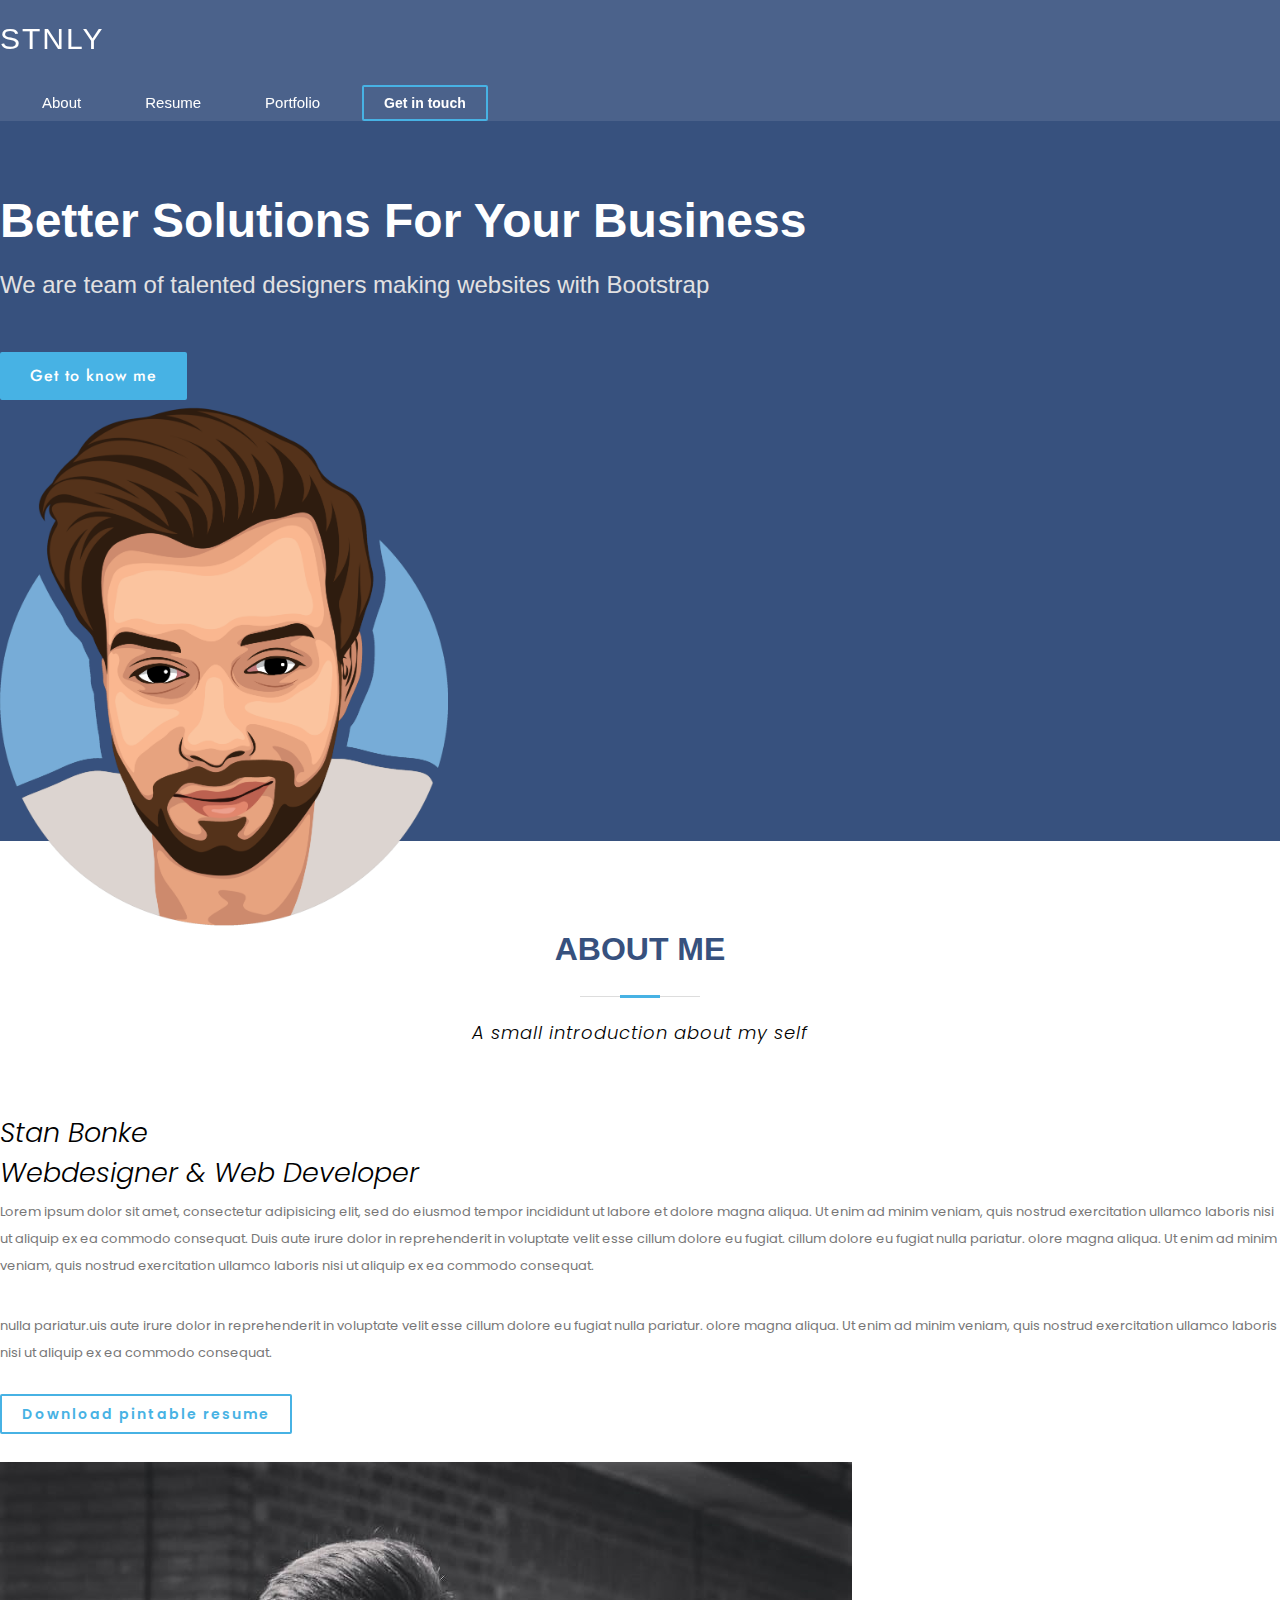
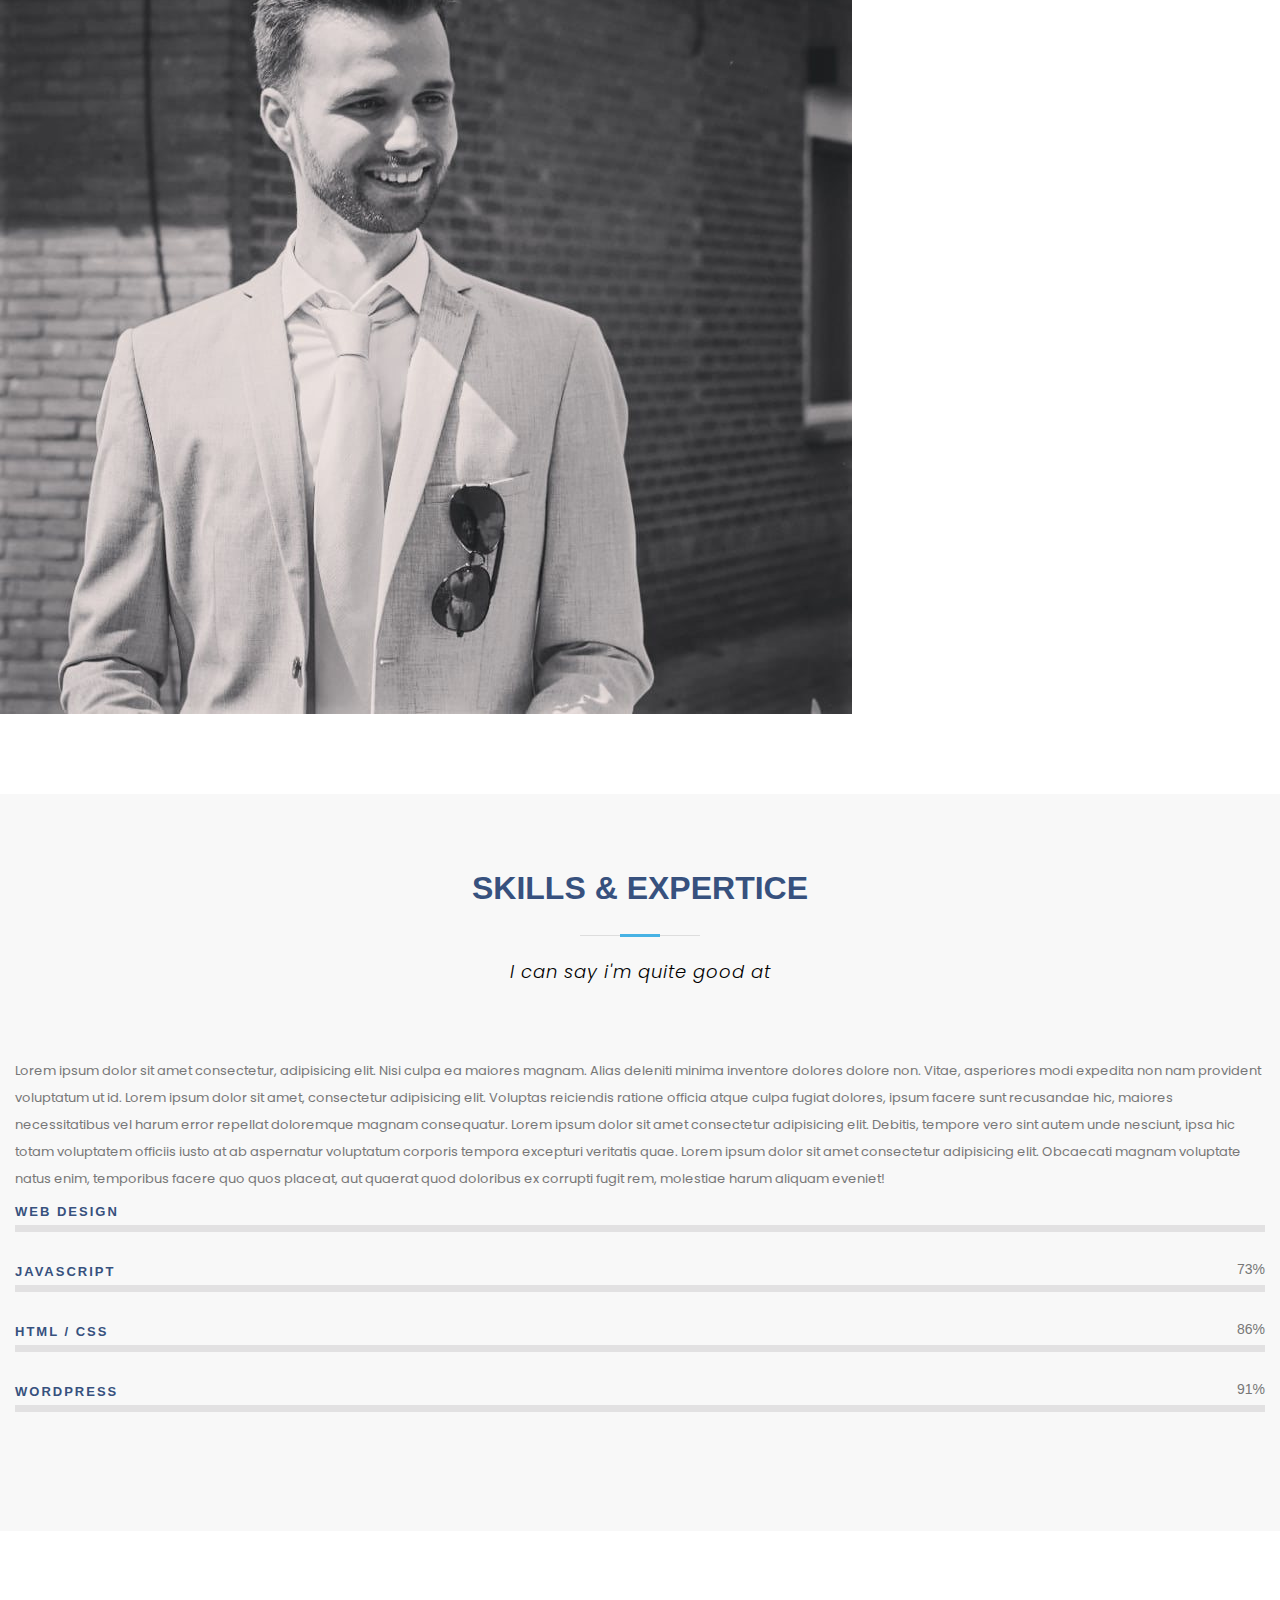
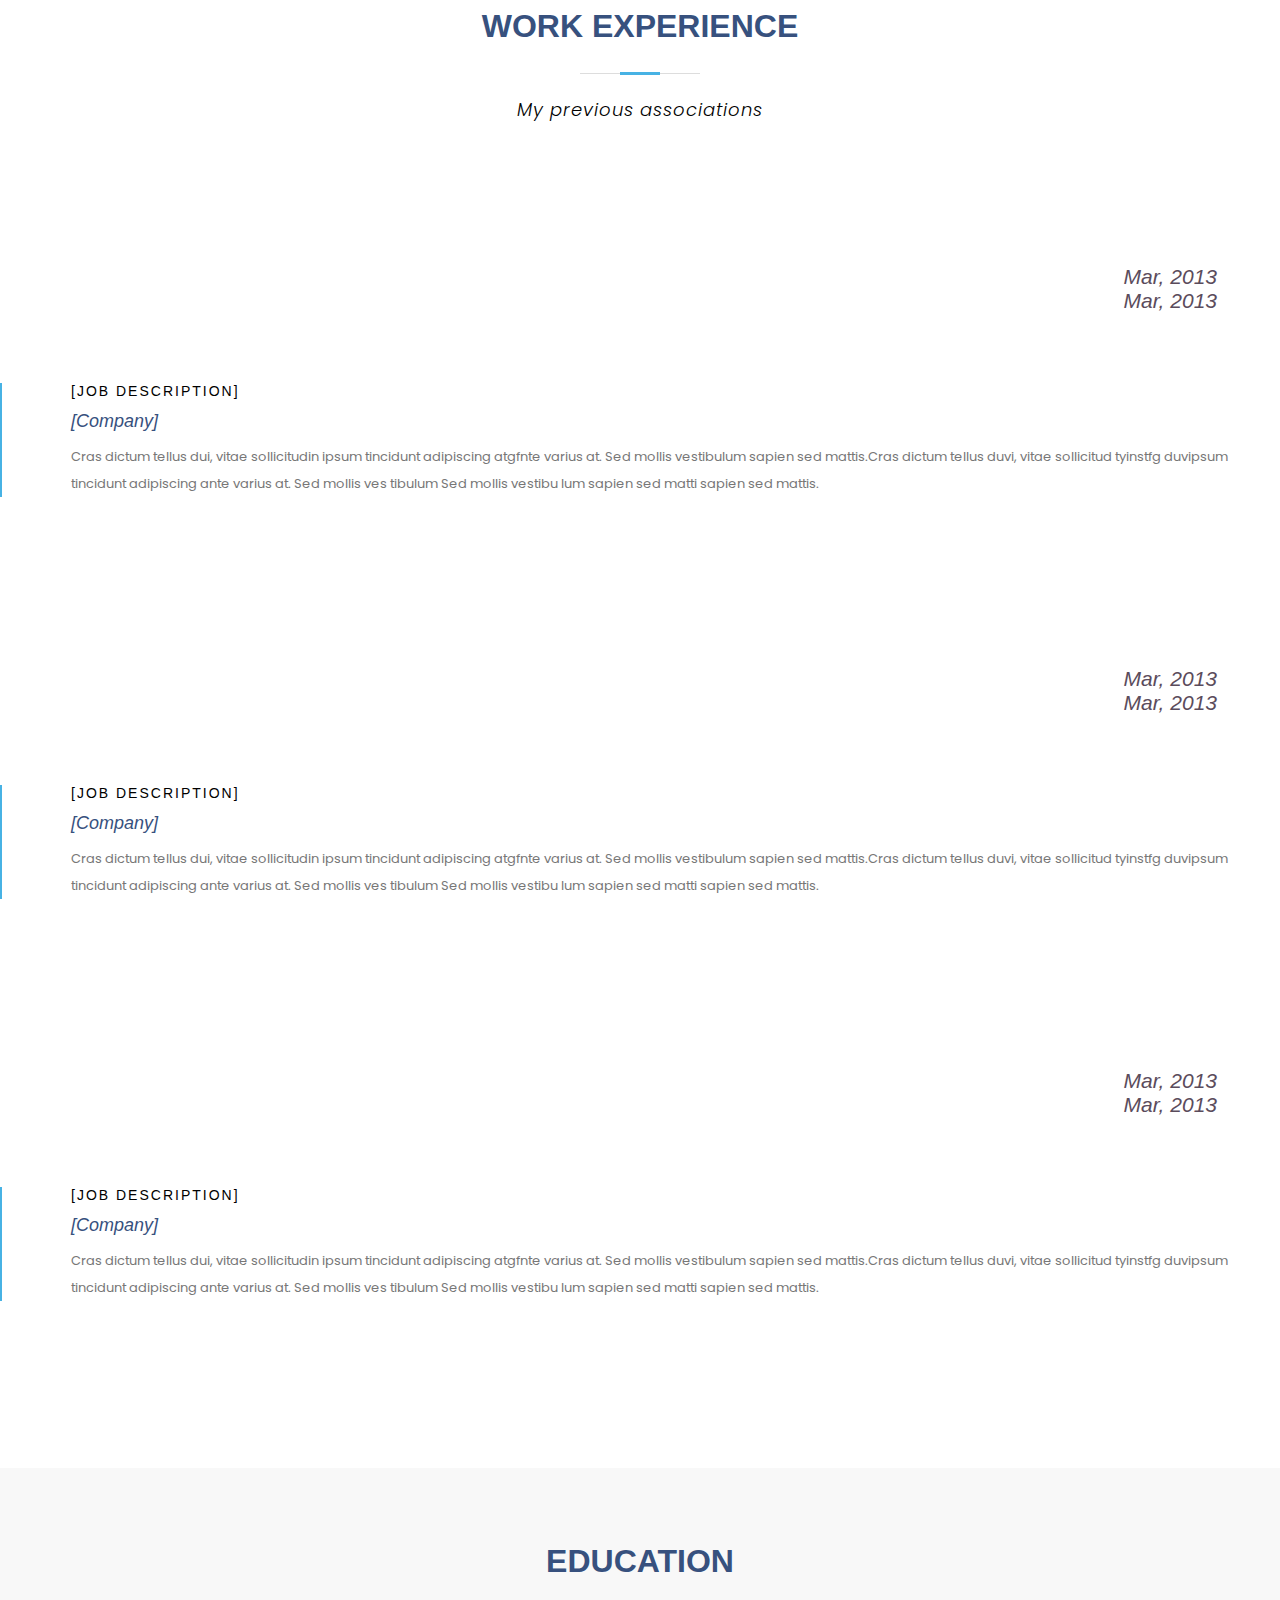
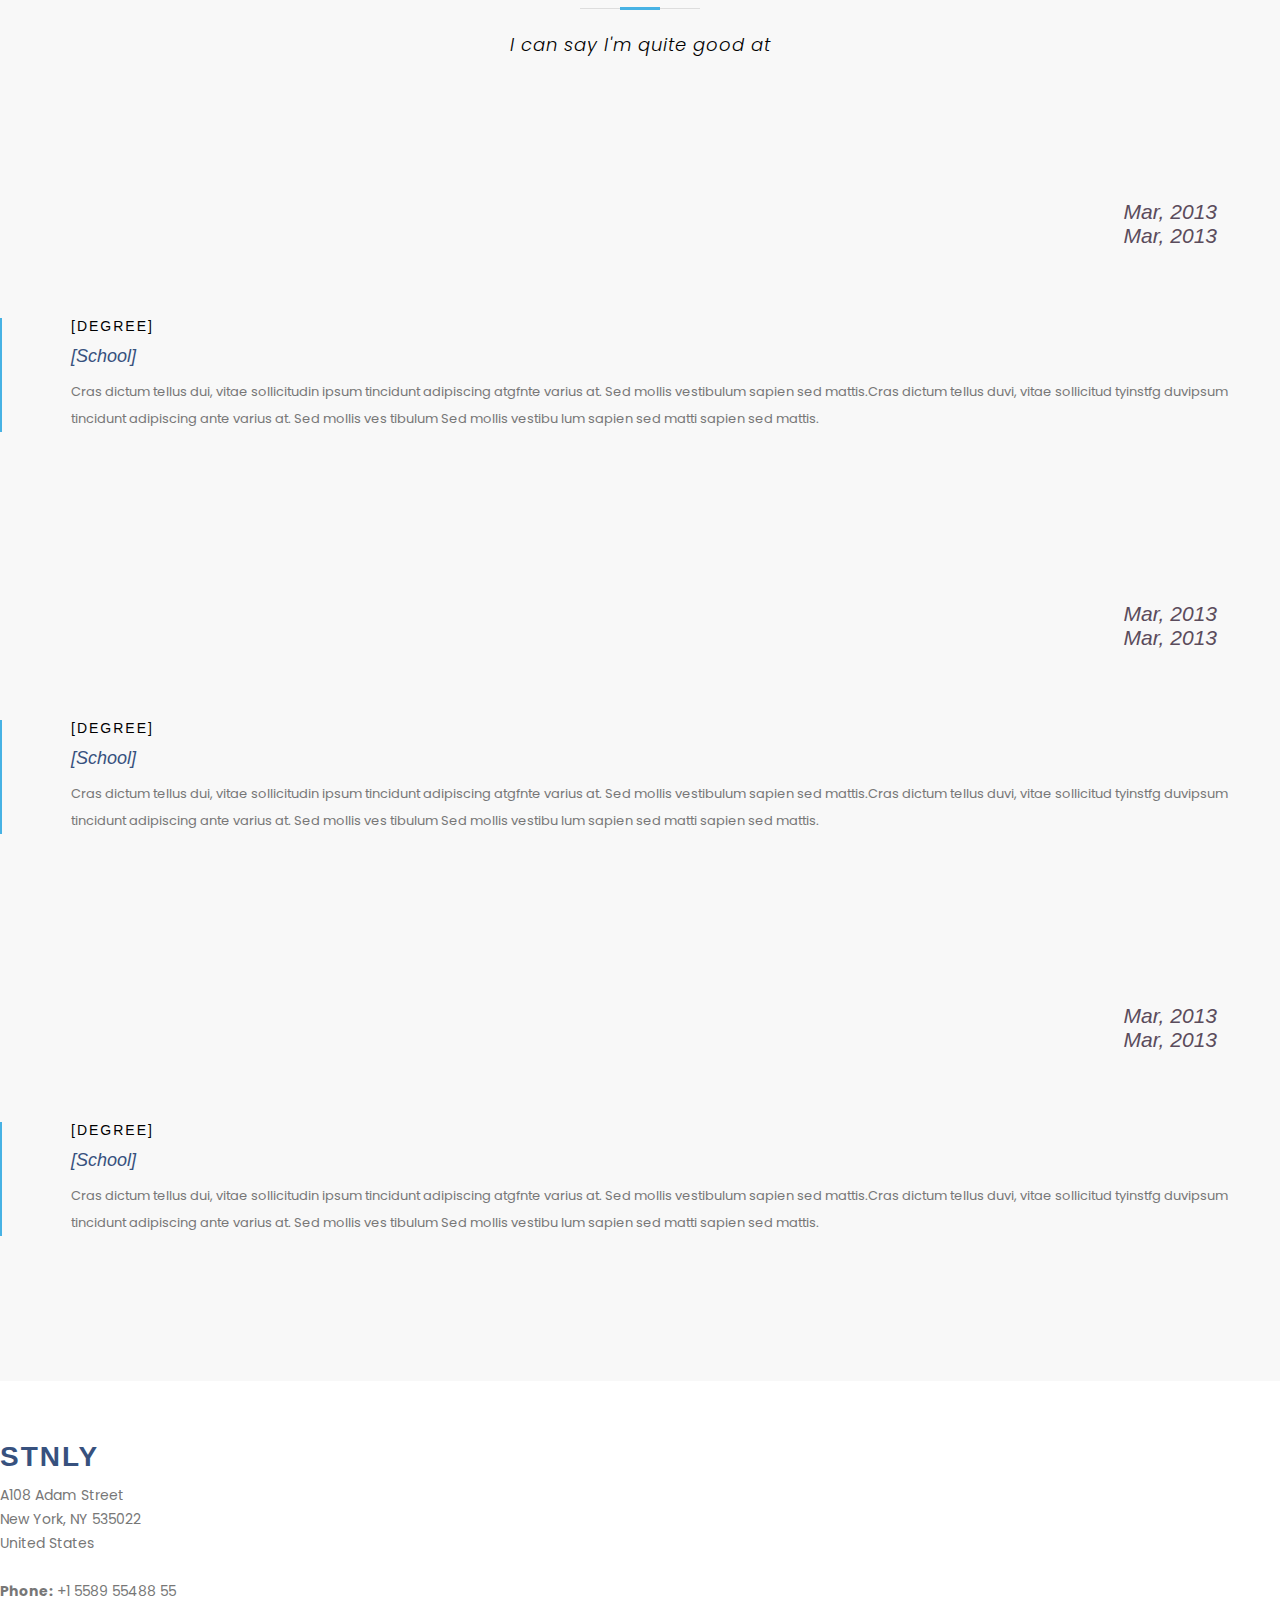
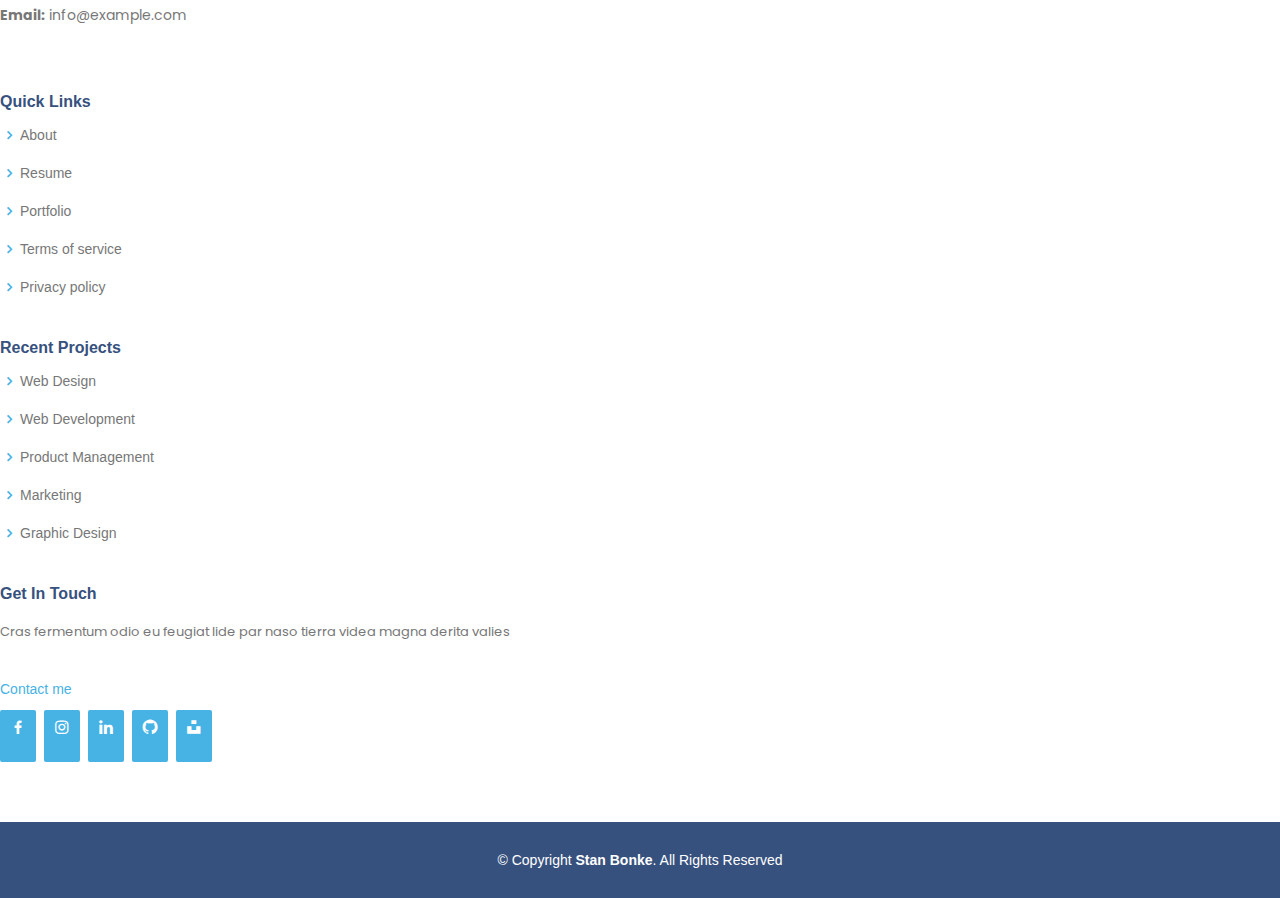
<file: index.html>
<!DOCTYPE html>
<html lang="en">

<head>
    <title>STNLY</title>
    <meta charset="UTF-8">
    <meta http-equiv="X-UA-Compatible" content="IE=edge">
    <meta name="viewport" content="width=device-width, initial-scale=1.0">

    <!-- Vendor files -->
    <link href="https://cdn.jsdelivr.net/npm/bootstrap@5.3.0-alpha3/dist/css/bootstrap.min.css" rel="stylesheet" integrity="sha384-KK94CHFLLe+nY2dmCWGMq91rCGa5gtU4mk92HdvYe+M/SXH301p5ILy+dN9+nJOZ" crossorigin="anonymous">
    <link rel="stylesheet" href="/assets/vendor/bootstrap-icons/bootstrap-icons.css" />
    <link rel="stylesheet" href="assets/vendor/boxicons/css/boxicons.min.css">

    <!-- Google Fonts -->
    <link href="https://fonts.googleapis.com/css?family=Open+Sans:300,300i,400,400i,600,600i,700,700i|Jost:300,300i,400,400i,500,500i,600,600i,700,700i|Poppins:300,300i,400,400i,500,500i,600,600i,700,700i" rel="stylesheet">

    <!-- Master css -->
    <link rel="stylesheet" href="/assets/css/master.css" />
</head>

<body>

    <!-- preloader -->


    <!-- wrapper | start -->
    <div class="wrapper noGap" id="wrapper">

        <!-- header | start -->
        <header id="header" class="fixed-top ">
            <div class="container d-flex align-items-center">

                <h1 id="brand" class="logo me-lg-auto"><a href="index.html">STNLY</a></h1>

                <nav id="navbar" class="navbar">
                    <ul>
                        <li><a class="nav-link hover-underline-animation" href="about.html">About</a></li>
                        <li><a class="nav-link hover-underline-animation" href="resume.html">Resume</a></li>
                        <li><a class="nav-link hover-underline-animation" href="portfolio.html">Portfolio</a></li>
                        <li><a class="contact a-alt" href="contact.html">Get in touch</a></li>
                    </ul>
                </nav>
            </div>
        </header>
        <!-- header | end -->

        <!-- hero | start -->
        <section id="hero" class="d-flex align-items-center">

            <div class="container">
                <div class="row justify-content-lg-between justify-content-center">
                    <div class="col-lg-6 d-flex flex-column justify-content-center pt-4 pt-lg-0 order-2 order-lg-1" data-aos="fade-up" data-aos-delay="200">
                        <h1>Better Solutions For Your Business</h1>
                        <h2>We are team of talented designers making websites with Bootstrap</h2>
                        <div class="d-flex justify-content-center justify-content-lg-start">
                            <a href="about.html" class="btn-about-me scrollto">Get to know me</a>
                        </div>
                    </div>
                    <div class="col-lg-65 order-1 order-lg-2 hero-img">
                        <img src="assets/images/stanbonke_hero.png" class="img-fluid" alt="">
                    </div>
                </div>
            </div>

        </section>
        <!-- hero | end -->

        <!-- about me | start -->
        <section class="aboutme" id="about-me">
            <div class="container">
                <div class="row">
                    <div class="col-md-12">
                        <div class="heading">
                            <h2>About me</h2>
                            <h3>A small introduction about my self</h3>
                        </div>
                    </div>
                </div>
                <div class="row justify-content-between">

                    <div class=" col-lg-7 col-md-7 col-sm-7 col-xs-12">
                        <h3>Stan Bonke</h3>
                        <h3>Webdesigner &amp; Web Developer</h3>
                        <p>Lorem ipsum dolor sit amet, consectetur adipisicing elit, sed do eiusmod tempor incididunt ut labore et dolore magna aliqua. Ut enim ad minim veniam, quis nostrud exercitation ullamco laboris nisi ut aliquip ex ea commodo consequat.
                            Duis aute irure dolor in reprehenderit in voluptate velit esse cillum dolore eu fugiat. cillum dolore eu fugiat nulla pariatur. olore magna aliqua. Ut enim ad minim veniam, quis nostrud exercitation ullamco laboris nisi ut
                            aliquip ex ea commodo consequat.</p>
                        <p>nulla pariatur.uis aute irure dolor in reprehenderit in voluptate velit esse cillum dolore eu fugiat nulla pariatur. olore magna aliqua. Ut enim ad minim veniam, quis nostrud exercitation ullamco laboris nisi ut aliquip ex ea commodo
                            consequat. </p>
                        <p><a role="button" class="btn btn-primary btn-lg">Download pintable resume</a></p>
                    </div>
                    <div class="col-lg-4 col-md-4 col-sm-4 col-xs-12"><img src="assets/images/stanbonke_about.jpg" alt=""></div>
                </div>
            </div>
        </section>
        <!-- about me | end -->

        <!-- skillset | start -->
        <section class="skillset" id="skillset" onload="animateProgressBar()">
            <div class="container">
                <div class="row">
                    <div class="col-md-12">
                        <div class="heading">
                            <h2>Skills &amp; Expertice</h2>
                            <h3>I can say i'm quite good at</h3>
                        </div>
                    </div>
                    <div class="col-md-12">
                        <div class="row justify-content-between align-items-center">
                            <div class="col-md-6 col-sm-12 xPad">
                                <p>
                                    Lorem ipsum dolor sit amet consectetur, adipisicing elit. Nisi culpa ea maiores magnam. Alias deleniti minima inventore dolores dolore non. Vitae, asperiores modi expedita non nam provident voluptatum ut id. Lorem ipsum dolor sit amet, consectetur adipisicing
                                    elit. Voluptas reiciendis ratione officia atque culpa fugiat dolores, ipsum facere sunt recusandae hic, maiores necessitatibus vel harum error repellat doloremque magnam consequatur. Lorem ipsum dolor sit amet consectetur
                                    adipisicing elit. Debitis, tempore vero sint autem unde nesciunt, ipsa hic totam voluptatem officiis iusto at ab aspernatur voluptatum corporis tempora excepturi veritatis quae. Lorem ipsum dolor sit amet consectetur
                                    adipisicing elit. Obcaecati magnam voluptate natus enim, temporibus facere quo quos placeat, aut quaerat quod doloribus ex corrupti fugit rem, molestiae harum aliquam eveniet!
                                </p>
                            </div>
                            <div class="col-md-6 col-sm-12 xPad">
                                <div class="skillbar clearfix">
                                    <div class="skillbar-title"><span>Web design</span></div>
                                    <div class="skillbar-bar" id="skillbar-bar1"></div>
                                    <div class="skill-bar-percent" id="skill-bar-percent1"></div>
                                </div>
                                <div class="skillbar clearfix">
                                    <div class="skillbar-title"><span>Javascript</span></div>
                                    <div class="skillbar-bar" id="skillbar-bar2"></div>
                                    <div class="skill-bar-percent" id="skill-bar-percent2">73%</div>
                                </div>
                                <div class="skillbar clearfix">
                                    <div class="skillbar-title"><span>HTML / CSS</span></div>
                                    <div class="skillbar-bar" id="skillbar-bar3"></div>
                                    <div class="skill-bar-percent" id="skill-bar-percent3">86%</div>
                                </div>
                                <div class="skillbar clearfix">
                                    <div class="skillbar-title"><span>WordPress</span></div>
                                    <div class="skillbar-bar" id="skillbar-bar4"></div>
                                    <div class="skill-bar-percent" id="skill-bar-percent4">91%</div>
                                </div>
                            </div>
                        </div>
                    </div>
                </div>
            </div>
        </section>
        <!-- skillset | end -->

        <!-- experience | start -->
        <section id="experience " class="myExperiences ">
            <div class="container">
                <div class="heading">
                    <h2>Work Experience</h2>
                    <h3>My previous associations</h3>
                </div>
                <!-- item 1 -->
                <div class="row media">
                    <div class="col-xs-12 col-sm-3 col-md-3 col-lg-3">
                        <div class="experienceico">
                            Mar, 2013<br>Mar, 2013
                        </div>
                    </div>
                    <div class="experiencedesc col-xs-12 col-sm-9 col-md-9 col-lg-9">
                        <h4>[Job description]</h4>
                        <h5>[Company]</h5>
                        <p>Cras dictum tellus dui, vitae sollicitudin ipsum tincidunt adipiscing atgfnte varius at. Sed mollis vestibulum sapien sed mattis.Cras dictum tellus duvi, vitae sollicitud tyinstfg duvipsum tincidunt adipiscing ante varius at. Sed
                            mollis ves tibulum Sed mollis vestibu lum sapien sed matti sapien sed mattis.</p>
                    </div>
                </div>
                <!-- item 2 -->
                <div class="row media">
                    <div class="col-xs-12 col-sm-3 col-md-3 col-lg-3">
                        <div class="experienceico">
                            Mar, 2013<br>Mar, 2013
                        </div>
                    </div>
                    <div class="experiencedesc col-xs-12 col-sm-9 col-md-9 col-lg-9">
                        <h4>[Job description]</h4>
                        <h5>[Company]</h5>
                        <p>Cras dictum tellus dui, vitae sollicitudin ipsum tincidunt adipiscing atgfnte varius at. Sed mollis vestibulum sapien sed mattis.Cras dictum tellus duvi, vitae sollicitud tyinstfg duvipsum tincidunt adipiscing ante varius at. Sed
                            mollis ves tibulum Sed mollis vestibu lum sapien sed matti sapien sed mattis.</p>
                    </div>
                </div>
                <!-- item 3 -->
                <div class="row media">
                    <div class="col-xs-12 col-sm-3 col-md-3 col-lg-3">
                        <div class="experienceico">
                            Mar, 2013<br>Mar, 2013
                        </div>
                    </div>
                    <div class="experiencedesc col-xs-12 col-sm-9 col-md-9 col-lg-9">
                        <h4>[Job description]</h4>
                        <h5>[Company]</h5>
                        <p>Cras dictum tellus dui, vitae sollicitudin ipsum tincidunt adipiscing atgfnte varius at. Sed mollis vestibulum sapien sed mattis.Cras dictum tellus duvi, vitae sollicitud tyinstfg duvipsum tincidunt adipiscing ante varius at. Sed
                            mollis ves tibulum Sed mollis vestibu lum sapien sed matti sapien sed mattis.</p>
                    </div>
                </div>
            </div>
        </section>
        <!-- experience | end -->

        <!-- education | start -->
        <section id="education " class="myEducation ">
            <div class="container">
                <div class="heading">
                    <h2>Education</h2>
                    <h3>I can say I'm quite good at</h3>
                </div>
                <!-- item 1 -->
                <div class="row media">
                    <div class="col-xs-12 col-sm-3 col-md-3 col-lg-3">
                        <div class="experienceico">
                            Mar, 2013<br>Mar, 2013
                        </div>
                    </div>
                    <div class="experiencedesc col-xs-12 col-sm-9 col-md-9 col-lg-9">
                        <h4>[Degree]</h4>
                        <h5>[School]</h5>
                        <p>Cras dictum tellus dui, vitae sollicitudin ipsum tincidunt adipiscing atgfnte varius at. Sed mollis vestibulum sapien sed mattis.Cras dictum tellus duvi, vitae sollicitud tyinstfg duvipsum tincidunt adipiscing ante varius at. Sed
                            mollis ves tibulum Sed mollis vestibu lum sapien sed matti sapien sed mattis.</p>
                    </div>
                </div>
                <!-- item 2 -->
                <div class="row media">
                    <div class="col-xs-12 col-sm-3 col-md-3 col-lg-3">
                        <div class="experienceico">
                            Mar, 2013<br>Mar, 2013
                        </div>
                    </div>
                    <div class="experiencedesc col-xs-12 col-sm-9 col-md-9 col-lg-9">
                        <h4>[Degree]</h4>
                        <h5>[School]</h5>
                        <p>Cras dictum tellus dui, vitae sollicitudin ipsum tincidunt adipiscing atgfnte varius at. Sed mollis vestibulum sapien sed mattis.Cras dictum tellus duvi, vitae sollicitud tyinstfg duvipsum tincidunt adipiscing ante varius at. Sed
                            mollis ves tibulum Sed mollis vestibu lum sapien sed matti sapien sed mattis.</p>
                    </div>
                </div>
                <!-- item 3 -->
                <div class="row media">
                    <div class="col-xs-12 col-sm-3 col-md-3 col-lg-3">
                        <div class="experienceico">
                            Mar, 2013<br>Mar, 2013
                        </div>
                    </div>
                    <div class="experiencedesc col-xs-12 col-sm-9 col-md-9 col-lg-9">
                        <h4>[Degree]</h4>
                        <h5>[School]</h5>
                        <p>Cras dictum tellus dui, vitae sollicitudin ipsum tincidunt adipiscing atgfnte varius at. Sed mollis vestibulum sapien sed mattis.Cras dictum tellus duvi, vitae sollicitud tyinstfg duvipsum tincidunt adipiscing ante varius at. Sed
                            mollis ves tibulum Sed mollis vestibu lum sapien sed matti sapien sed mattis.</p>
                    </div>
                </div>
            </div>
        </section>
        <!-- education | end -->

        <!-- footer | start -->
        <footer id="footer">

            <div class="footer-top">
                <div class="container">
                    <div class="row">

                        <div class="col-lg-3 col-md-6 footer-contact">
                            <h3>STNLY</h3>
                            <p>
                                A108 Adam Street <br> New York, NY 535022<br> United States <br><br>
                                <strong>Phone:</strong> +1 5589 55488 55<br>
                                <strong>Email:</strong> info@example.com<br>
                            </p>
                        </div>

                        <div class="col-lg-3 col-md-6 footer-links">
                            <h4>Quick links</h4>
                            <ul>
                                <li><i class="bx bx-chevron-right"></i> <a href="#">About</a></li>
                                <li><i class="bx bx-chevron-right"></i> <a href="#">Resume</a></li>
                                <li><i class="bx bx-chevron-right"></i> <a href="#">Portfolio</a></li>
                                <li><i class="bx bx-chevron-right"></i> <a href="#">Terms of service</a></li>
                                <li><i class="bx bx-chevron-right"></i> <a href="#">Privacy policy</a></li>
                            </ul>
                        </div>

                        <div class="col-lg-3 col-md-6 footer-links">
                            <h4>Recent projects</h4>
                            <ul>
                                <li><i class="bx bx-chevron-right"></i> <a href="#">Web Design</a></li>
                                <li><i class="bx bx-chevron-right"></i> <a href="#">Web Development</a></li>
                                <li><i class="bx bx-chevron-right"></i> <a href="#">Product Management</a></li>
                                <li><i class="bx bx-chevron-right"></i> <a href="#">Marketing</a></li>
                                <li><i class="bx bx-chevron-right"></i> <a href="#">Graphic Design</a></li>
                            </ul>
                        </div>

                        <div class="col-lg-3 col-md-6 footer-links">
                            <h4>Get in touch</h4>
                            <p>Cras fermentum odio eu feugiat lide par naso tierra videa magna derita valies</p>
                            <a class="btn-footer hover-underline-animation">Contact me</a>
                            <div class="social-links mt-3">
                                <a href="#" class="facebook"><i class="bx bxl-facebook"></i></a>
                                <a href="#" class="instagram"><i class="bx bxl-instagram"></i></a>
                                <a href="#" class="linkedin"><i class="bx bxl-linkedin"></i></a>
                                <a href="#" class="linkedin"><i class="bx bxl-github"></i></a>
                                <a href="#" class="linkedin"><i class="bx bxl-unsplash"></i></a>
                            </div>
                        </div>

                    </div>
                </div>
            </div>

            <div class="container footer-bottom clearfix">
                <div class="copyright">
                    &copy; Copyright <strong><span>Stan Bonke</span></strong>. All Rights Reserved
                </div>
            </div>
        </footer>
        <!-- footer | end -->

        <!-- <div id="preloader"></div> -->

    </div>
    <script src="https://cdn.jsdelivr.net/npm/bootstrap@5.3.0-alpha3/dist/js/bootstrap.bundle.min.js" integrity="sha384-ENjdO4Dr2bkBIFxQpeoTz1HIcje39Wm4jDKdf19U8gI4ddQ3GYNS7NTKfAdVQSZe" crossorigin="anonymous"></script>
    <script type="text/javascript " src="assets/js/master.js " />

</body>

</html>
</file>
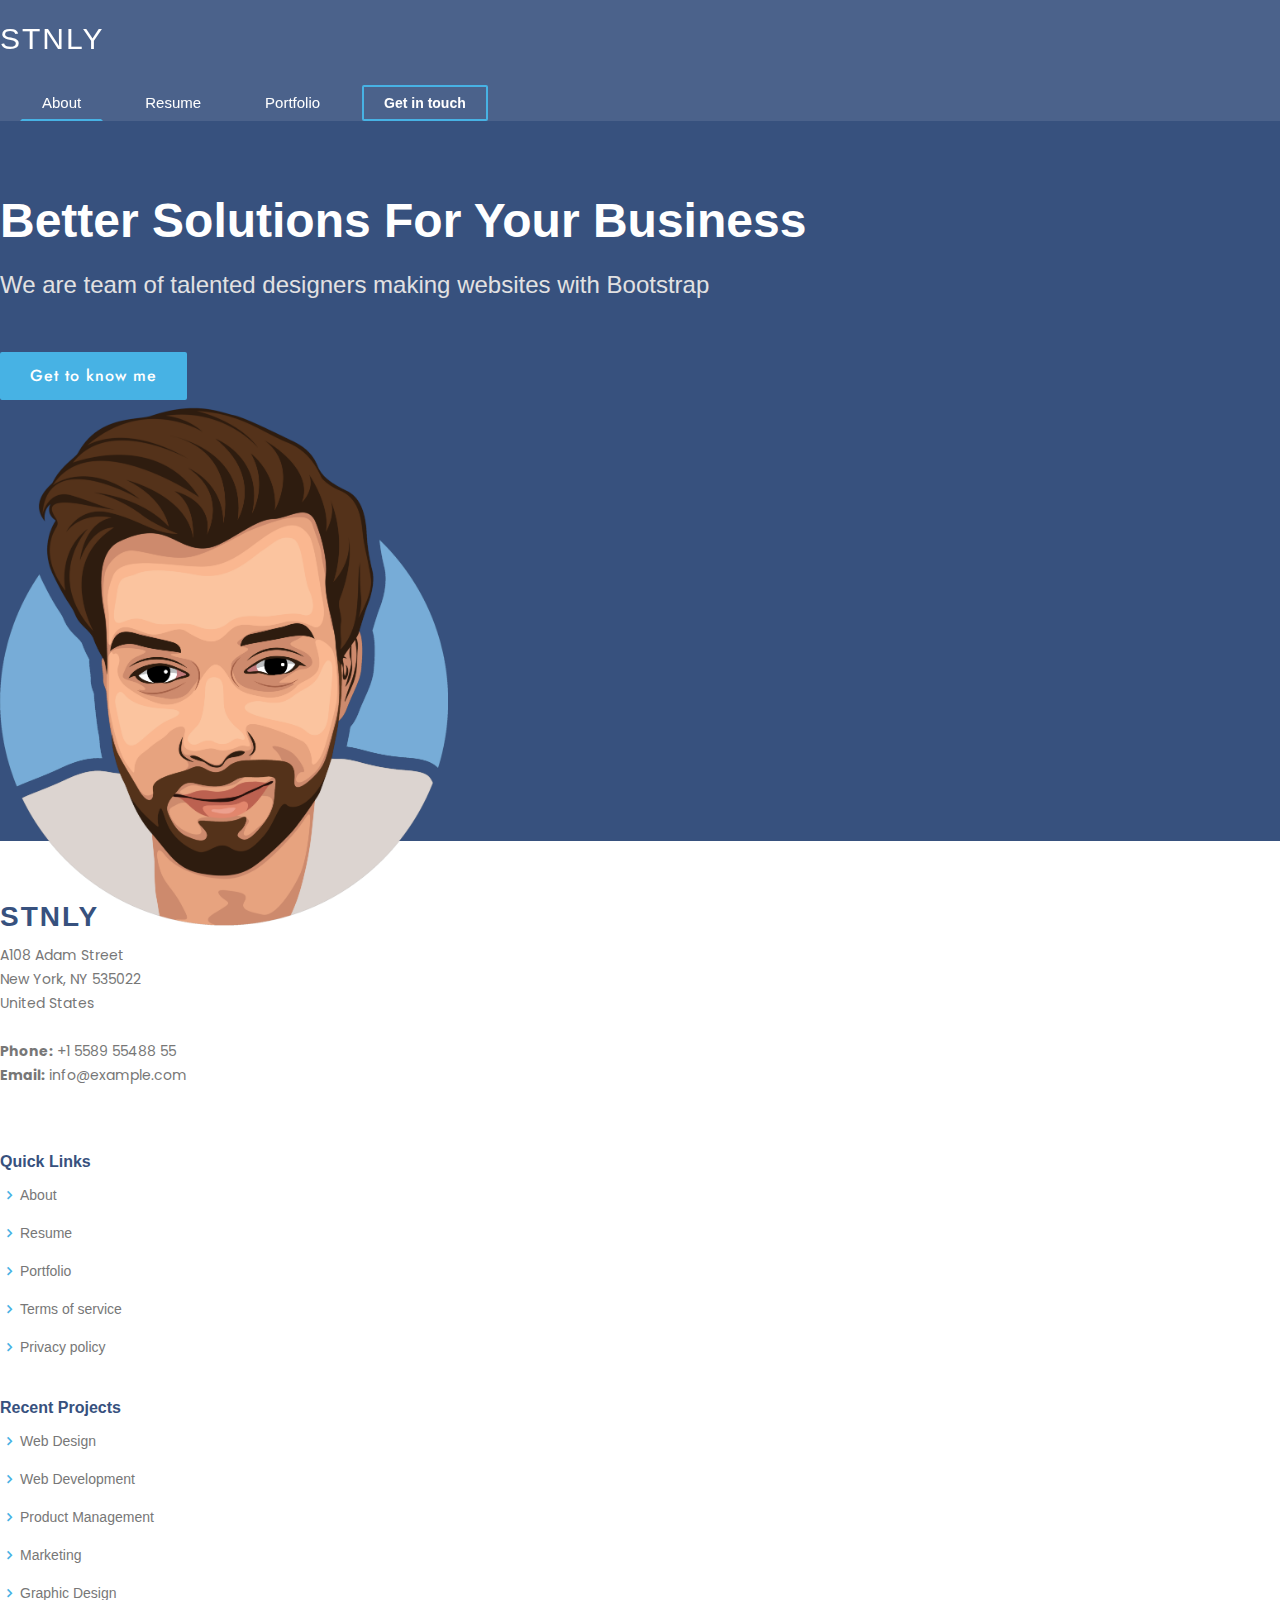
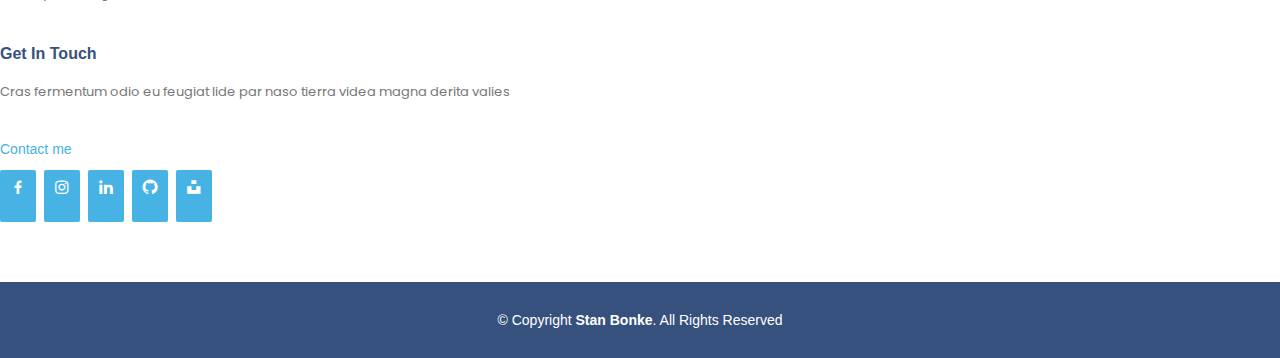
<file: about.html>
<!DOCTYPE html>
<html lang="en">

<head>
    <title>STNLY</title>
    <meta charset="UTF-8">
    <meta http-equiv="X-UA-Compatible" content="IE=edge">
    <meta name="viewport" content="width=device-width, initial-scale=1.0">

    <!-- Vendor files -->
    <link href="https://cdn.jsdelivr.net/npm/bootstrap@5.3.0-alpha3/dist/css/bootstrap.min.css" rel="stylesheet" integrity="sha384-KK94CHFLLe+nY2dmCWGMq91rCGa5gtU4mk92HdvYe+M/SXH301p5ILy+dN9+nJOZ" crossorigin="anonymous">
    <link rel="stylesheet" href="/assets/vendor/bootstrap-icons/bootstrap-icons.css" />
    <link rel="stylesheet" href="assets/vendor/boxicons/css/boxicons.min.css">

    <!-- Google Fonts -->
    <link href="https://fonts.googleapis.com/css?family=Open+Sans:300,300i,400,400i,600,600i,700,700i|Jost:300,300i,400,400i,500,500i,600,600i,700,700i|Poppins:300,300i,400,400i,500,500i,600,600i,700,700i" rel="stylesheet">

    <!-- Master css -->
    <link rel="stylesheet" href="/assets/css/master.css" />
</head>

<body>

    <!-- preloader -->


    <!-- wrapper | start -->
    <div class="wrapper noGap" id="wrapper">

        <!-- header | start -->
        <header id="header" class="fixed-top ">
            <div class="container d-flex align-items-center">

                <h1 id="brand" class="logo me-lg-auto"><a href="index.html">STNLY</a></h1>

                <nav id="navbar" class="navbar">
                    <ul>
                        <li><a class="nav-link hover-underline-animation active" href="about.html">About</a></li>
                        <li><a class="nav-link hover-underline-animation" href="resume.html">Resume</a></li>
                        <li><a class="nav-link hover-underline-animation" href="portfolio.html">Portfolio</a></li>
                        <li><a class="contact a-alt" href="contact.html">Get in touch</a></li>
                    </ul>
                </nav>
            </div>
        </header>
        <!-- header | end -->

        <!-- hero | start -->
        <section id="hero" class="d-flex align-items-center">

            <div class="container">
                <div class="row justify-content-lg-between justify-content-center">
                    <div class="col-lg-6 d-flex flex-column justify-content-center pt-4 pt-lg-0 order-2 order-lg-1" data-aos="fade-up" data-aos-delay="200">
                        <h1>Better Solutions For Your Business</h1>
                        <h2>We are team of talented designers making websites with Bootstrap</h2>
                        <div class="d-flex justify-content-center justify-content-lg-start">
                            <a href="about.html" class="btn-about-me scrollto">Get to know me</a>
                        </div>
                    </div>
                    <div class="col-lg-65 order-1 order-lg-2 hero-img">
                        <img src="assets/images/stanbonke_hero.png" class="img-fluid" alt="">
                    </div>
                </div>
            </div>

        </section>
        <!-- hero | end -->



        <!-- footer | start -->
        <footer id="footer">

            <div class="footer-top">
                <div class="container">
                    <div class="row">

                        <div class="col-lg-3 col-md-6 footer-contact">
                            <h3>STNLY</h3>
                            <p>
                                A108 Adam Street <br> New York, NY 535022<br> United States <br><br>
                                <strong>Phone:</strong> +1 5589 55488 55<br>
                                <strong>Email:</strong> info@example.com<br>
                            </p>
                        </div>

                        <div class="col-lg-3 col-md-6 footer-links">
                            <h4>Quick links</h4>
                            <ul>
                                <li><i class="bx bx-chevron-right"></i> <a href="#">About</a></li>
                                <li><i class="bx bx-chevron-right"></i> <a href="#">Resume</a></li>
                                <li><i class="bx bx-chevron-right"></i> <a href="#">Portfolio</a></li>
                                <li><i class="bx bx-chevron-right"></i> <a href="#">Terms of service</a></li>
                                <li><i class="bx bx-chevron-right"></i> <a href="#">Privacy policy</a></li>
                            </ul>
                        </div>

                        <div class="col-lg-3 col-md-6 footer-links">
                            <h4>Recent projects</h4>
                            <ul>
                                <li><i class="bx bx-chevron-right"></i> <a href="#">Web Design</a></li>
                                <li><i class="bx bx-chevron-right"></i> <a href="#">Web Development</a></li>
                                <li><i class="bx bx-chevron-right"></i> <a href="#">Product Management</a></li>
                                <li><i class="bx bx-chevron-right"></i> <a href="#">Marketing</a></li>
                                <li><i class="bx bx-chevron-right"></i> <a href="#">Graphic Design</a></li>
                            </ul>
                        </div>

                        <div class="col-lg-3 col-md-6 footer-links">
                            <h4>Get in touch</h4>
                            <p>Cras fermentum odio eu feugiat lide par naso tierra videa magna derita valies</p>
                            <a class="btn-footer hover-underline-animation">Contact me</a>
                            <div class="social-links mt-3">
                                <a href="#" class="facebook"><i class="bx bxl-facebook"></i></a>
                                <a href="#" class="instagram"><i class="bx bxl-instagram"></i></a>
                                <a href="#" class="linkedin"><i class="bx bxl-linkedin"></i></a>
                                <a href="#" class="linkedin"><i class="bx bxl-github"></i></a>
                                <a href="#" class="linkedin"><i class="bx bxl-unsplash"></i></a>
                            </div>
                        </div>

                    </div>
                </div>
            </div>

            <div class="container footer-bottom clearfix">
                <div class="copyright">
                    &copy; Copyright <strong><span>Stan Bonke</span></strong>. All Rights Reserved
                </div>
            </div>
        </footer>
        <!-- footer | end -->

        <!-- <div id="preloader"></div> -->

    </div>
    <script src="https://cdn.jsdelivr.net/npm/bootstrap@5.3.0-alpha3/dist/js/bootstrap.bundle.min.js" integrity="sha384-ENjdO4Dr2bkBIFxQpeoTz1HIcje39Wm4jDKdf19U8gI4ddQ3GYNS7NTKfAdVQSZe" crossorigin="anonymous"></script>
    <script type="text/javascript " src="assets/js/master.js " />

</body>

</html>
</file>
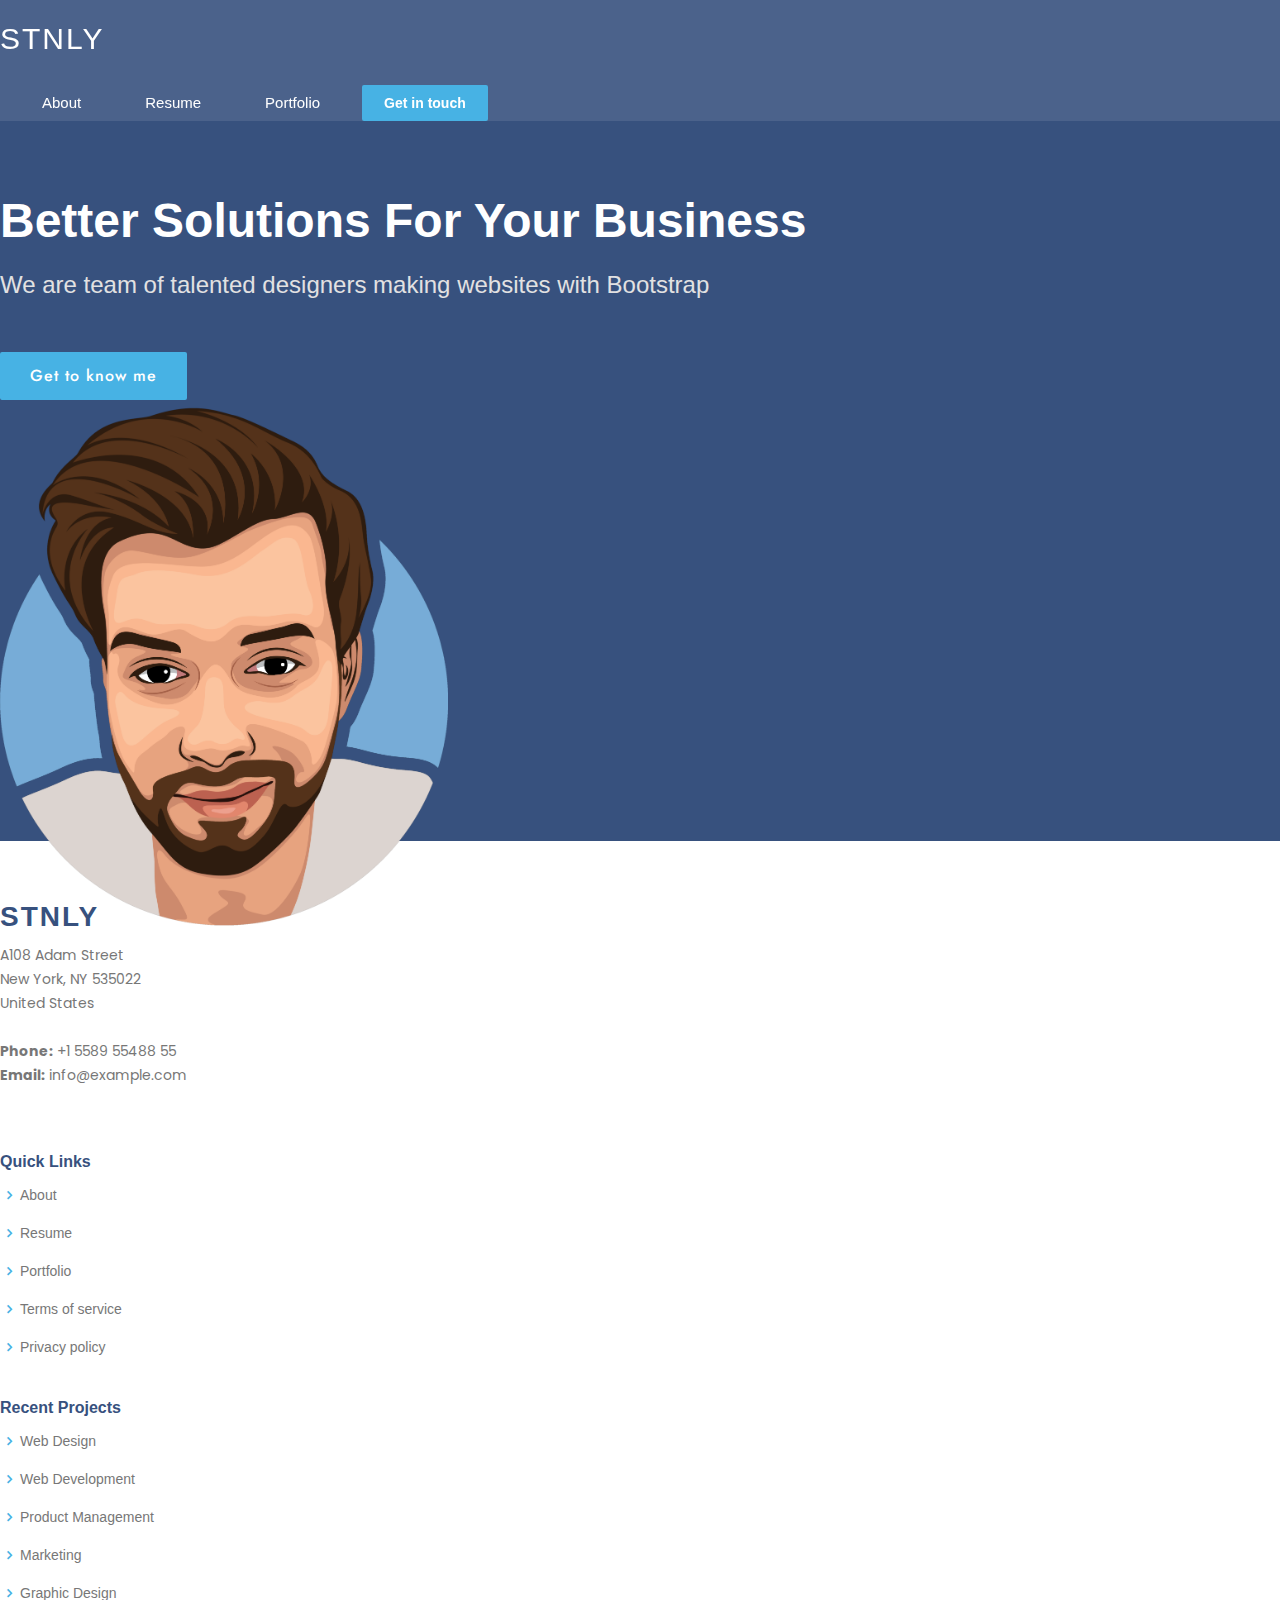
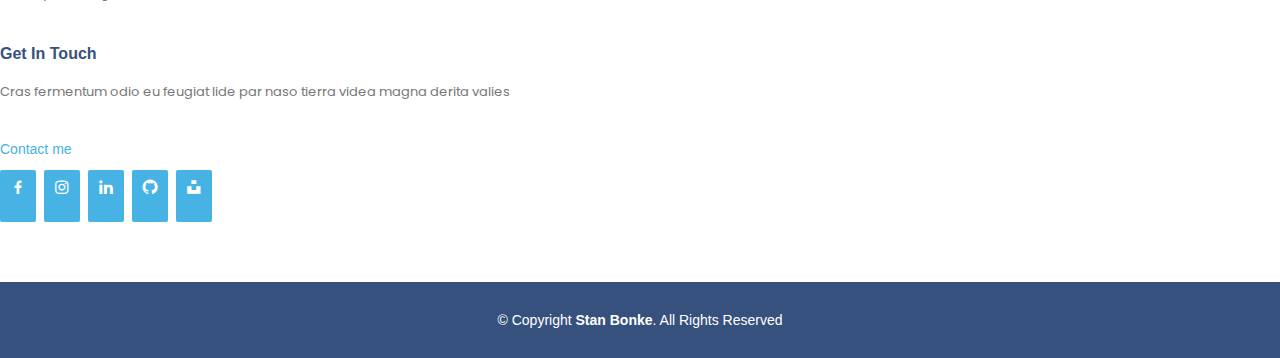
<file: contact.html>
<!DOCTYPE html>
<html lang="en">

<head>
    <title>STNLY</title>
    <meta charset="UTF-8">
    <meta http-equiv="X-UA-Compatible" content="IE=edge">
    <meta name="viewport" content="width=device-width, initial-scale=1.0">

    <!-- Vendor files -->
    <link href="https://cdn.jsdelivr.net/npm/bootstrap@5.3.0-alpha3/dist/css/bootstrap.min.css" rel="stylesheet" integrity="sha384-KK94CHFLLe+nY2dmCWGMq91rCGa5gtU4mk92HdvYe+M/SXH301p5ILy+dN9+nJOZ" crossorigin="anonymous">
    <link rel="stylesheet" href="/assets/vendor/bootstrap-icons/bootstrap-icons.css" />
    <link rel="stylesheet" href="assets/vendor/boxicons/css/boxicons.min.css">

    <!-- Google Fonts -->
    <link href="https://fonts.googleapis.com/css?family=Open+Sans:300,300i,400,400i,600,600i,700,700i|Jost:300,300i,400,400i,500,500i,600,600i,700,700i|Poppins:300,300i,400,400i,500,500i,600,600i,700,700i" rel="stylesheet">

    <!-- Master css -->
    <link rel="stylesheet" href="/assets/css/master.css" />
</head>

<body>

    <!-- preloader -->

    <!-- wrapper | start -->
    <div class="wrapper noGap" id="wrapper">

        <!-- header | start -->
        <header id="header" class="fixed-top ">
            <div class="container d-flex align-items-center">

                <h1 id="brand" class="logo me-lg-auto"><a href="index.html">STNLY</a></h1>

                <nav id="navbar" class="navbar">
                    <ul>
                        <li><a class="nav-link " href="about.html">About</a></li>
                        <li><a class="nav-link " href="resume.html">Resume</a></li>
                        <li><a class="nav-link " href="portfolio.html">Portfolio</a></li>
                        <li><a class="contact a-alt contact-active-btn" href="contact.html">Get in touch</a></li>
                    </ul>
                </nav>
            </div>
        </header>
        <!-- header | end -->

        <!-- hero | start -->
        <section id="hero" class="d-flex align-items-center">

            <div class="container">
                <div class="row justify-content-lg-between justify-content-center">
                    <div class="col-lg-6 d-flex flex-column justify-content-center pt-4 pt-lg-0 order-2 order-lg-1" data-aos="fade-up" data-aos-delay="200">
                        <h1>Better Solutions For Your Business</h1>
                        <h2>We are team of talented designers making websites with Bootstrap</h2>
                        <div class="d-flex justify-content-center justify-content-lg-start">
                            <a href="about.html" class="btn-about-me scrollto">Get to know me</a>
                        </div>
                    </div>
                    <div class="col-lg-65 order-1 order-lg-2 hero-img">
                        <img src="assets/images/stanbonke_hero.png" class="img-fluid" alt="">
                    </div>
                </div>
            </div>

        </section>
        <!-- hero | end -->

        <!-- footer | start -->
        <footer id="footer">

            <div class="footer-top">
                <div class="container">
                    <div class="row">

                        <div class="col-lg-3 col-md-6 footer-contact">
                            <h3>STNLY</h3>
                            <p>
                                A108 Adam Street <br> New York, NY 535022<br> United States <br><br>
                                <strong>Phone:</strong> +1 5589 55488 55<br>
                                <strong>Email:</strong> info@example.com<br>
                            </p>
                        </div>

                        <div class="col-lg-3 col-md-6 footer-links">
                            <h4>Quick links</h4>
                            <ul>
                                <li><i class="bx bx-chevron-right"></i> <a href="#">About</a></li>
                                <li><i class="bx bx-chevron-right"></i> <a href="#">Resume</a></li>
                                <li><i class="bx bx-chevron-right"></i> <a href="#">Portfolio</a></li>
                                <li><i class="bx bx-chevron-right"></i> <a href="#">Terms of service</a></li>
                                <li><i class="bx bx-chevron-right"></i> <a href="#">Privacy policy</a></li>
                            </ul>
                        </div>

                        <div class="col-lg-3 col-md-6 footer-links">
                            <h4>Recent projects</h4>
                            <ul>
                                <li><i class="bx bx-chevron-right"></i> <a href="#">Web Design</a></li>
                                <li><i class="bx bx-chevron-right"></i> <a href="#">Web Development</a></li>
                                <li><i class="bx bx-chevron-right"></i> <a href="#">Product Management</a></li>
                                <li><i class="bx bx-chevron-right"></i> <a href="#">Marketing</a></li>
                                <li><i class="bx bx-chevron-right"></i> <a href="#">Graphic Design</a></li>
                            </ul>
                        </div>

                        <div class="col-lg-3 col-md-6 footer-links">
                            <h4>Get in touch</h4>
                            <p>Cras fermentum odio eu feugiat lide par naso tierra videa magna derita valies</p>
                            <a class="btn-footer hover-underline-animation">Contact me</a>
                            <div class="social-links mt-3">
                                <a href="#" class="facebook"><i class="bx bxl-facebook"></i></a>
                                <a href="#" class="instagram"><i class="bx bxl-instagram"></i></a>
                                <a href="#" class="linkedin"><i class="bx bxl-linkedin"></i></a>
                                <a href="#" class="linkedin"><i class="bx bxl-github"></i></a>
                                <a href="#" class="linkedin"><i class="bx bxl-unsplash"></i></a>
                            </div>
                        </div>

                    </div>
                </div>
            </div>

            <div class="container footer-bottom clearfix">
                <div class="copyright">
                    &copy; Copyright <strong><span>Stan Bonke</span></strong>. All Rights Reserved
                </div>
            </div>
        </footer>
        <!-- footer | end -->

    </div>

    <script src="https://cdn.jsdelivr.net/npm/bootstrap@5.3.0-alpha3/dist/js/bootstrap.bundle.min.js" integrity="sha384-ENjdO4Dr2bkBIFxQpeoTz1HIcje39Wm4jDKdf19U8gI4ddQ3GYNS7NTKfAdVQSZe" crossorigin="anonymous"></script>
    <script type="text/javascript " src="assets/js/master.js " />
</body>

</html>
</file>
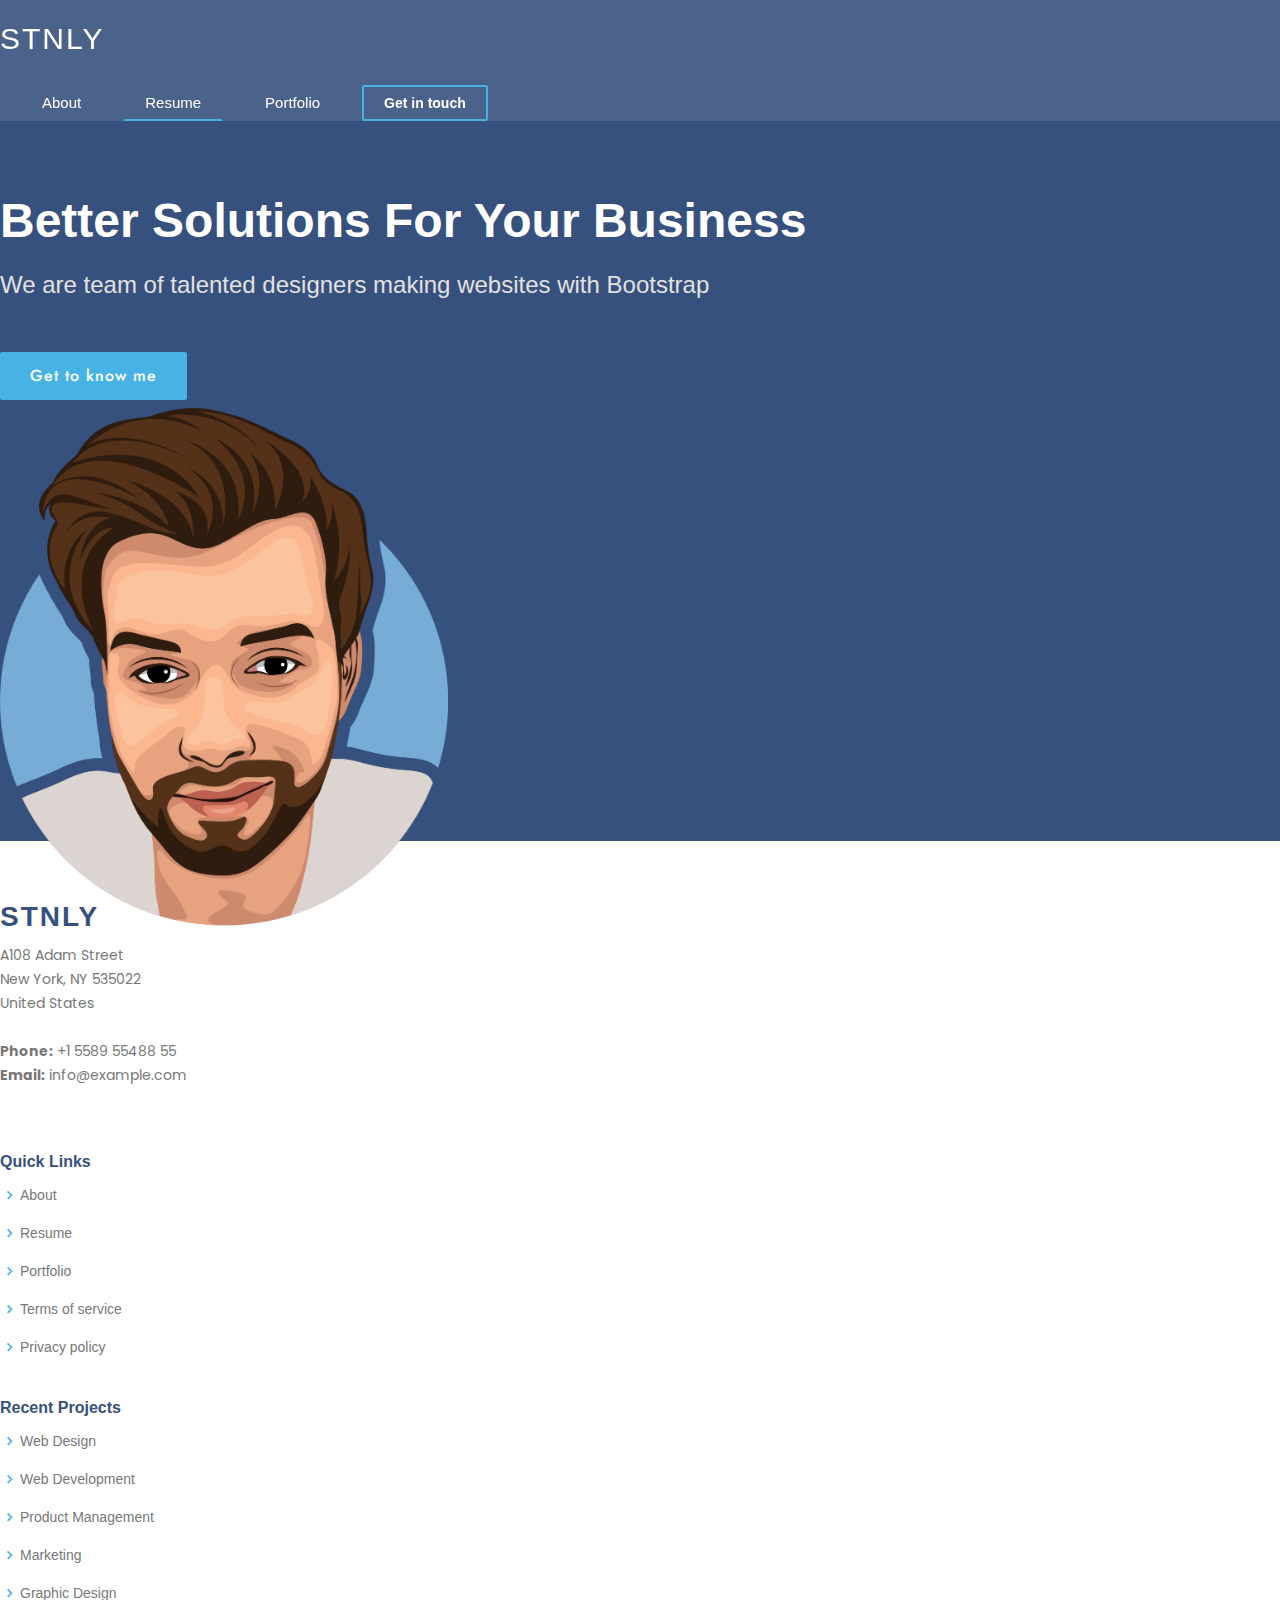
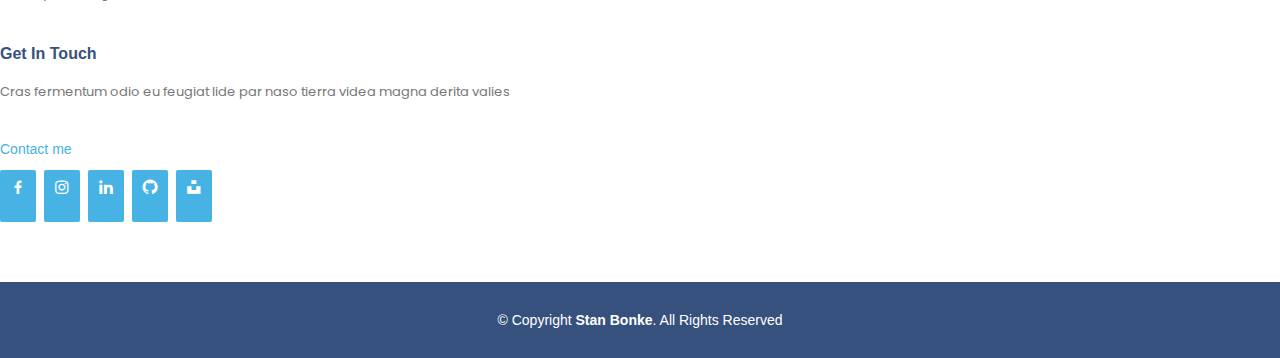
<file: resume.html>
<!DOCTYPE html>
<html lang="en">

<head>
    <title>STNLY</title>
    <meta charset="UTF-8">
    <meta http-equiv="X-UA-Compatible" content="IE=edge">
    <meta name="viewport" content="width=device-width, initial-scale=1.0">

    <!-- Vendor files -->
    <link href="https://cdn.jsdelivr.net/npm/bootstrap@5.3.0-alpha3/dist/css/bootstrap.min.css" rel="stylesheet" integrity="sha384-KK94CHFLLe+nY2dmCWGMq91rCGa5gtU4mk92HdvYe+M/SXH301p5ILy+dN9+nJOZ" crossorigin="anonymous">
    <link rel="stylesheet" href="/assets/vendor/bootstrap-icons/bootstrap-icons.css" />
    <link rel="stylesheet" href="assets/vendor/boxicons/css/boxicons.min.css">

    <!-- Google Fonts -->
    <link href="https://fonts.googleapis.com/css?family=Open+Sans:300,300i,400,400i,600,600i,700,700i|Jost:300,300i,400,400i,500,500i,600,600i,700,700i|Poppins:300,300i,400,400i,500,500i,600,600i,700,700i" rel="stylesheet">

    <!-- Master css -->
    <link rel="stylesheet" href="/assets/css/master.css" />
</head>

<body>

    <!-- preloader -->


    <!-- wrapper | start -->
    <div class="wrapper noGap" id="wrapper">

        <!-- header | start -->
        <header id="header" class="fixed-top ">
            <div class="container d-flex align-items-center">

                <h1 id="brand" class="logo me-lg-auto"><a href="index.html">STNLY</a></h1>

                <nav id="navbar" class="navbar">
                    <ul>
                        <li><a class="nav-link hover-underline-animation" href="about.html">About</a></li>
                        <li><a class="nav-link hover-underline-animation active" href="resume.html">Resume</a></li>
                        <li><a class="nav-link hover-underline-animation " href="portfolio.html">Portfolio</a></li>
                        <li><a class="contact a-alt" href="contact.html">Get in touch</a></li>
                    </ul>
                </nav>
            </div>
        </header>
        <!-- header | end -->

        <!-- hero | start -->
        <section id="hero" class="d-flex align-items-center">

            <div class="container">
                <div class="row justify-content-lg-between justify-content-center">
                    <div class="col-lg-6 d-flex flex-column justify-content-center pt-4 pt-lg-0 order-2 order-lg-1" data-aos="fade-up" data-aos-delay="200">
                        <h1>Better Solutions For Your Business</h1>
                        <h2>We are team of talented designers making websites with Bootstrap</h2>
                        <div class="d-flex justify-content-center justify-content-lg-start">
                            <a href="about.html" class="btn-about-me scrollto">Get to know me</a>
                        </div>
                    </div>
                    <div class="col-lg-65 order-1 order-lg-2 hero-img">
                        <img src="assets/images/stanbonke_hero.png" class="img-fluid" alt="">
                    </div>
                </div>
            </div>

        </section>
        <!-- hero | end -->



        <!-- footer | start -->
        <footer id="footer">

            <div class="footer-top">
                <div class="container">
                    <div class="row">

                        <div class="col-lg-3 col-md-6 footer-contact">
                            <h3>STNLY</h3>
                            <p>
                                A108 Adam Street <br> New York, NY 535022<br> United States <br><br>
                                <strong>Phone:</strong> +1 5589 55488 55<br>
                                <strong>Email:</strong> info@example.com<br>
                            </p>
                        </div>

                        <div class="col-lg-3 col-md-6 footer-links">
                            <h4>Quick links</h4>
                            <ul>
                                <li><i class="bx bx-chevron-right"></i> <a href="#">About</a></li>
                                <li><i class="bx bx-chevron-right"></i> <a href="#">Resume</a></li>
                                <li><i class="bx bx-chevron-right"></i> <a href="#">Portfolio</a></li>
                                <li><i class="bx bx-chevron-right"></i> <a href="#">Terms of service</a></li>
                                <li><i class="bx bx-chevron-right"></i> <a href="#">Privacy policy</a></li>
                            </ul>
                        </div>

                        <div class="col-lg-3 col-md-6 footer-links">
                            <h4>Recent projects</h4>
                            <ul>
                                <li><i class="bx bx-chevron-right"></i> <a href="#">Web Design</a></li>
                                <li><i class="bx bx-chevron-right"></i> <a href="#">Web Development</a></li>
                                <li><i class="bx bx-chevron-right"></i> <a href="#">Product Management</a></li>
                                <li><i class="bx bx-chevron-right"></i> <a href="#">Marketing</a></li>
                                <li><i class="bx bx-chevron-right"></i> <a href="#">Graphic Design</a></li>
                            </ul>
                        </div>

                        <div class="col-lg-3 col-md-6 footer-links">
                            <h4>Get in touch</h4>
                            <p>Cras fermentum odio eu feugiat lide par naso tierra videa magna derita valies</p>
                            <a class="btn-footer hover-underline-animation">Contact me</a>
                            <div class="social-links mt-3">
                                <a href="#" class="facebook"><i class="bx bxl-facebook"></i></a>
                                <a href="#" class="instagram"><i class="bx bxl-instagram"></i></a>
                                <a href="#" class="linkedin"><i class="bx bxl-linkedin"></i></a>
                                <a href="#" class="linkedin"><i class="bx bxl-github"></i></a>
                                <a href="#" class="linkedin"><i class="bx bxl-unsplash"></i></a>
                            </div>
                        </div>

                    </div>
                </div>
            </div>

            <div class="container footer-bottom clearfix">
                <div class="copyright">
                    &copy; Copyright <strong><span>Stan Bonke</span></strong>. All Rights Reserved
                </div>
            </div>
        </footer>
        <!-- footer | end -->

        <!-- <div id="preloader"></div> -->

    </div>
    <script src="https://cdn.jsdelivr.net/npm/bootstrap@5.3.0-alpha3/dist/js/bootstrap.bundle.min.js" integrity="sha384-ENjdO4Dr2bkBIFxQpeoTz1HIcje39Wm4jDKdf19U8gI4ddQ3GYNS7NTKfAdVQSZe" crossorigin="anonymous"></script>
    <script type="text/javascript " src="assets/js/master.js " />

</body>

</html>
</file>
<file: assets/css/master.css>
/* ------------------------------------------------------------------------------
	

	1. CSS Reset
	2. Document Setup
	3. Header
	    3.1 Navbar
	4. Homepage
        4.1 herp
        4.2 about me
        4.3 skillset
        4.4 experiences
        4.5 education
	5. About me page
        5.1 portfolio
	6. Portfolio page
	7. Contact page
	8. Footer
	9. Responsive
		
		
--------------------------------------------------------------------------------/*


/*----------------------------------------------------
 	1 CSS Reset
------------------------------------------------------*/

:root {
    --primary: #37517e;
    --accent: #47b2e4;
    --accent-hover: #3896c2;
    --light-txt: #fff;
    --dark-txt: #777;
    --bg1: #fff;
    --bg2: #f8f8f8;
    --black: #000;
    --headingLine: #ddd;
    --lightGrey: #e2e1e2;
    --navbarBg: rgba(55, 81, 126, 0.9);
    /* --- */
    /* --black: #000;
    --body: #888089;
    --body2: #f8f8f8;
    --brown: #5b4c5c;
    --darkGrey: #5d5d5d;
    --lightGrey: #bab4bb;
    --skyBlue: #47b2e4;
    --marineBlue: #1c2ed3;
    --pinkish: #e88988;
    --white: #fff; */
}

::selection {
    background: var(--accent);
    color: var(--light-txt);
}

* {
    padding: 0;
    margin: 0;
}

html {
    font-size: 100%;
    -webkit-text-size-adjust: 100%;
    -ms-text-size-adjust: 100%;
    text-rendering: optimizelegibility;
}

body {
    color: var(--body);
    font-family: "Montserrat", sans-serif;
    font-weight: 400;
    position: relative;
    width: 100%;
    height: 100%;
    overflow: scroll;
    overflow-x: hidden;
    -webkit-font-smooting: antialiased;
}

a {
    text-decoration: none;
    color: var(--white);
    outline: none;
}

img {
    max-width: 100%;
}


/*  Preloader  */


/* #preloader {
    position: fixed;
    top: 0;
    left: 0;
    right: 0;
    bottom: 0;
    z-index: 9999;
    overflow: hidden;
    background: #37517e;
}

#preloader:before {
    content: "";
    position: fixed;
    top: calc(50% - 30px);
    left: calc(50% - 30px);
    border: 6px solid #37517e;
    border-top-color: #fff;
    border-bottom-color: #fff;
    border-radius: 50%;
    width: 60px;
    height: 60px;
    animation: animate-preloader 1s linear infinite;
}

@keyframes animate-preloader {
    0% {
        transform: rotate(0deg);
    }
    100% {
        transform: rotate(360deg);
    }
}

.loaded #preloader {
    visibility: hidden;
} */


/* Animations */

.hover-underline-animation {
    display: inline-block;
    position: relative;
    color: var(--accent);
}

.hover-underline-animation::after {
    content: '';
    position: absolute;
    width: 100%;
    transform: scaleX(0);
    height: 2px;
    bottom: -2px;
    left: 0;
    background-color: var(--accent);
    transform-origin: bottom right;
    transition: transform 0.3s ease-out;
}

.hover-underline-animation:hover::after {
    transform: scaleX(1);
    transform-origin: bottom left;
}


/*----------------------------------------------------
 	2 Document setup
------------------------------------------------------*/

.wrapper {
    width: 100%;
}

.spHeight {
    padding-top: 63px;
}

.wrapper.noGap {
    padding-top: 0px;
}

.noMar {
    margin: 0px !important;
}

.noPadd {
    padding: 0px !important;
}

.xPad {
    padding-left: 15px;
    padding-right: 15px;
}

p {
    font-size: 13px;
    line-height: 27px;
    font-weight: 400;
    padding-bottom: 33px;
    margin: 0px;
    color: var(--dark-txt);
    font-family: Poppins;
}

h1,
h2,
h3,
h4,
h5,
h6,
.h1,
.h2,
.h3,
.h4,
.h5,
.h6 {
    color: var(--black)
}

h1 {
    font-family: 'Montserrat', sans-serif;
    font-size: 33px;
    line-height: 76px;
    font-weight: 600;
    margin: 0px;
    padding-bottom: 8px;
}

h2 {
    font-family: 'Montserrat', sans-serif;
    font-size: 29px;
    color: var(--primary);
    line-height: 57px;
    padding-bottom: 10px;
    font-weight: 400;
    text-transform: uppercase;
    margin: 0px;
}

h3 {
    font-family: 'Poppins', sans-serif;
    font-style: italic;
    font-size: 27px;
    line-height: 30px;
    padding-bottom: 10px;
    font-weight: 300;
    margin: 0px;
}

h4 {
    font-family: 'Montserrat', sans-serif;
    font-size: 21px;
    line-height: 24px;
    padding-bottom: 10px;
    font-weight: 400;
    margin: 0px;
}

h5 {
    font-family: 'Montserrat', sans-serif;
    font-size: 17px;
    color: var(--primary);
    line-height: 24px;
    padding-bottom: 10px;
    font-weight: 400;
    margin: 0px;
}

.wrapper .media {
    margin-top: 0;
}

.heading {
    text-align: center;
    padding-bottom: 70px;
}

.heading .container {
    padding-top: 0px !important;
    padding-bottom: 0px !important;
    padding-right: 15px;
    padding-left: 15px;
}

.heading h2 {
    font-size: 32px;
    font-weight: bold;
    text-transform: uppercase;
    margin-bottom: 20px;
    padding-bottom: 20px;
    position: relative;
    color: var(--primary);
}

.heading h2::before {
    content: "";
    position: absolute;
    display: block;
    width: 120px;
    height: 1px;
    background: var(--headingLine);
    bottom: 1px;
    left: calc(50% - 60px);
}

.heading h2:after {
    content: "";
    position: absolute;
    display: block;
    width: 40px;
    height: 3px;
    background: var(--accent);
    bottom: 0;
    left: calc(50% - 20px);
}

.heading h3 {
    font-size: 18px;
    line-height: 30px;
    color: var(--black);
    padding-bottom: 0;
    font-weight: 300;
    text-transform: none;
    letter-spacing: 1px;
}

.heading p {
    line-height: 25px;
}

.topmar {
    margin-top: 20px;
}


/*----------------------------------------------------
 	3.1 Navbar
------------------------------------------------------*/

#header {
    background: var(--navbarBg);
    backdrop-filter: blur(10px);
}

.navbar {
    padding: 0;
}

#brand a {
    color: var(--light-txt);
    font-size: 30px;
    margin: 0;
    padding: 0;
    line-height: 1;
    font-weight: 500;
    letter-spacing: 2px;
    text-transform: uppercase;
}

.navbar ul {
    margin: 0;
    padding: 0;
    display: flex;
    list-style: none;
    align-items: center;
}

.navbar li {
    position: relative;
}

.navbar a,
.navbar a:focus {
    display: flex;
    align-items: center;
    justify-content: space-between;
    padding: 8px 20px;
    margin-left: 20px;
    font-size: 15px;
    font-weight: 500;
    color: var(--light-txt);
    white-space: nowrap;
    transition: 0.3s;
    border: solid 2px transparent;
}

.navbar a i,
.navbar a:focus i {
    font-size: 12px;
    line-height: 0;
    margin-left: 5px;
}

.navbar a:hover,
.navbar .active,
.navbar .active:focus,
.navbar li:hover>a {
    color: var(--light-txt);
}

.navbar .active {
    border-bottom: solid 2px var(--accent);
}

li:hover .a-alt {
    color: var(--light-txt) !important;
}

.navbar .contact,
.navbar .contact:focus {
    padding: 8px 20px;
    margin-left: 20px;
    border-radius: 2px;
    color: #fff;
    font-size: 14px;
    border: 2px solid var(--accent);
    font-weight: 600;
}

.contact-active-btn {
    color: #fff;
    background: var(--accent);
}

.navbar .contact:hover,
.navbar .contact:focus:hover {
    color: #fff;
    background: var(--accent);
}


/*  Mobile  */

@media (max-width: 991px) {
    #header .container {
        flex-direction: column;
        padding-bottom: 20px;
    }
}


/*----------------------------------------------------
 	4 Homepage
------------------------------------------------------*/


/*  4.1 Hero  */

#hero {
    width: 100%;
    height: 80vh;
    background: var(--primary);
}

#hero .container {
    padding-top: 72px;
}

#hero h1 {
    margin: 0 0 10px 0;
    font-size: 48px;
    font-weight: 700;
    line-height: 56px;
    color: var(--light-txt);
}

#hero h2 {
    color: var(--lightGrey);
    line-height: 35px;
    margin-bottom: 40px;
    font-size: 24px;
    text-transform: none;
}

#hero .btn-about-me {
    font-family: "Jost", sans-serif;
    font-weight: 500;
    font-size: 16px;
    letter-spacing: 1px;
    display: inline-block;
    padding: 10px 28px 11px 28px;
    border: solid 2px var(--accent);
    border-radius: 2px;
    transition: 0.5s;
    color: var(--light-txt);
    background: var(--accent);
}

#hero .hero-img {
    width: 35%;
}

#hero .btn-about-me:hover {
    background: transparent;
    border: solid 2px var(--accent);
    border-radius: 2px;
}

@media (max-width: 991px) {
    #hero {
        height: 100vh;
        text-align: center;
    }
    #hero .hero-img {
        text-align: center;
        width: 50%;
        margin-right: 0px;
    }
}

@media (max-width: 768px) {
    #hero h1 {
        font-size: 28px;
        line-height: 36px;
    }
    #hero h2 {
        font-size: 18px;
        line-height: 24px;
        margin-bottom: 30px;
    }
    #hero .hero-img {
        width: 70%;
        margin-right: 0px;
    }
}

@media (max-width: 575px) {
    #hero .hero-img {
        width: 80%;
        margin-right: 0px;
    }
    #hero .btn-about-me {
        font-size: 16px;
        padding: 10px 24px 11px 24px;
    }
}


/*  4.2 About me  */

.aboutme {
    background: var(--white);
    text-align: left;
}

.aboutme .container {
    padding-top: 80px;
    padding-bottom: 80px;
}

.aboutme img {
    display: block;
}

.aboutme .heading p {
    padding-bottom: 41px;
}

.aboutme h4 {
    font-size: 16px;
    color: var(--primary);
    padding-bottom: 20px;
}

.aboutme .btn-primary {
    border: 2px solid var(--accent);
    background: none;
    line-height: 30px;
    font-size: 14px;
    color: var(--accent);
    letter-spacing: 2px;
    font-weight: 600;
    border-radius: 2px;
    transition: 0.5s;
    padding: 8px 20px;
}

.aboutme .btn-primary:hover {
    color: var(--light-txt);
    background: var(--accent);
    border: 2px solid var(--accent);
}


/*  4.3 Skillset  */

.skillset {
    background: var(--bg2);
    display: table;
    width: 100%;
}

.skillset .container {
    padding-top: 66px;
    padding-bottom: 66px;
}

.skillbar {
    position: relative;
    display: block;
    margin-bottom: 53px;
    width: 100%;
    background: var(--lightGrey);
    height: 7px;
    transition: 0.4s linear;
    transition-property: width, background-color;
}

.skillbar-title {
    position: absolute;
    top: -27px;
    left: 0;
    font-weight: bold;
    font-size: 13px;
    line-height: 27px;
    text-transform: uppercase;
    letter-spacing: 2px;
    color: var(--primary)
}

.skillbar-title span {
    display: block;
}

.skillbar-bar {
    height: 7px;
    width: 0px;
    background: var(--accent);
}

.skill-bar-percent {
    position: absolute;
    top: -24px;
    font-size: 14px;
    color: var(--dark-txt);
    text-align: end;
    right: 0;
}


/*  4.4 Experience  */

.myExperiences {
    background: var(--bg1);
}

.myExperiences .container {
    padding-top: 67px;
    padding-bottom: 67px;
    /* margin-bottom: -20px; */
}

.experienceico {
    padding: 70px 63px 70px 0;
    text-align: right;
    font-size: 21px;
    line-height: 24px;
    color: #5b4c5c;
    font-style: italic;
}

.experiencedesc {
    border-left: 2px solid var(--accent);
    padding: 0 0 0 69px;
    margin-bottom: 100px;
}

.experiencedesc p {
    padding-bottom: 0;
}

.experiencedesc h4 {
    font-size: 14px;
    font-weight: 300;
    color: var(--black);
    line-height: normal;
    text-transform: uppercase;
    letter-spacing: 2px;
}

.experiencedesc h5 {
    color: var(--primary);
    font-size: 18px;
    font-style: italic;
    font-weight: 400;
}


/*  4.5 Education  */

.myEducation {
    background: var(--bg2);
}

.myEducation .container {
    padding-top: 65px;
    padding-bottom: 65px;
    margin-bottom: -20px;
}


/*----------------------------------------------------
 	5 About me page
------------------------------------------------------*/


/*----------------------------------------------------
 	6 Portfolio page
------------------------------------------------------*/

.portfolio .container {
    padding-top: 80px;
    padding-bottom: 80px;
}

.portfolio #portfolio-filters {
    list-style: none;
    margin-bottom: 20px;
}

.portfolio #portfolio-filters li {
    cursor: pointer;
    display: inline-block;
    margin: 10px 5px;
    font-size: 15px;
    font-weight: 500;
    line-height: 1;
    color: #444444;
    transition: all 0.3s;
    padding: 8px 20px;
    border-radius: 50px;
    font-family: "Poppins", sans-serif;
}

.portfolio #portfolio-filters li:hover,
.portfolio #portfolio-filters li.filter-active {
    background: #47b2e4;
    color: #fff;
}

.portfolio-container {
    display: flex;
    flex-wrap: wrap;
    align-items: flex-start;
}

.portfolio-item {
    position: relative;
    position: relative;
    display: flex;
    margin-bottom: 30px;
}

.portfolio-item:hover .portfolio-info {
    opacity: 1;
}

.portfolio .portfolio-item .portfolio-img {
    overflow: hidden;
    border-radius: 10px;
}

.portfolio .portfolio-item .portfolio-img img {
    transition: all 0.6s;
}

.portfolio-info {
    position: absolute;
    bottom: 0;
    left: 0;
    right: 0;
    background: rgba(55, 81, 126, 0.8);
    color: #fff;
    padding: 20px;
    opacity: 0;
    transition: opacity 0.5s ease-in-out;
}

.portfolio .portfolio-item .portfolio-info {
    opacity: 0;
    position: absolute;
    left: 17px;
    bottom: 5px;
    z-index: 2;
    right: 17px;
    transition: all 0.3s;
    background: rgba(55, 81, 126, 0.8);
    padding: 10px 15px;
    border-radius: 10px;
}

.portfolio .portfolio-item .portfolio-info h4 {
    font-size: 18px;
    color: #fff;
    font-weight: 600;
    color: #fff;
    margin-bottom: 0px;
    padding-bottom: 0px;
}

.portfolio .portfolio-item .portfolio-info p {
    color: #f9fcfe;
    font-size: 14px;
    margin-bottom: 0;
    padding-bottom: 0px;
}

.portfolio .portfolio-item .portfolio-info .preview-link,
.portfolio .portfolio-item .portfolio-info .details-link {
    position: absolute;
    right: 40px;
    font-size: 24px;
    top: calc(50% - 18px);
    color: #fff;
    transition: 0.3s;
}

.portfolio .portfolio-item .portfolio-info .preview-link:hover,
.portfolio .portfolio-item .portfolio-info .details-link:hover {
    color: #47b2e4;
}

.portfolio .portfolio-item .portfolio-info .details-link {
    right: 10px;
}

.portfolio .portfolio-item:hover .portfolio-img img {
    transform: scale(1.15);
}

.portfolio .portfolio-item:hover .portfolio-info {
    opacity: 1;
}


/*----------------------------------------------------
 	7 Contact page
------------------------------------------------------*/


/*----------------------------------------------------
 	8 Footer
------------------------------------------------------*/

#footer {
    font-size: 14px;
    background: var(--primary);
}

#footer .footer-top {
    padding: 60px 0 30px 0;
    background: var(--bg1);
}

#footer .footer-top .footer-contact {
    margin-bottom: 30px;
}

#footer .footer-top .footer-contact h3 {
    font-family: "Montserrat", sans-serif;
    font-size: 28px;
    margin: 0 0 10px 0;
    padding: 2px 0 2px 0;
    line-height: 1;
    letter-spacing: 2px;
    text-transform: uppercase;
    font-weight: 600;
    font-style: normal;
    color: var(--primary);
}

#footer .footer-top .footer-contact p {
    font-size: 14px;
    line-height: 24px;
    margin-bottom: 0;
    color: var(--dark-txt);
}

#footer .footer-top h4 {
    font-family: "Montserrat", sans-serif;
    font-size: 16px;
    font-weight: bold;
    color: var(--primary);
    position: relative;
    padding-bottom: 12px;
    text-transform: capitalize;
}

#footer .footer-top .footer-links {
    margin-bottom: 30px;
}

#footer .footer-top .footer-links ul {
    list-style: none;
    padding: 0;
    margin: 0;
}

#footer .footer-top .footer-links ul i {
    padding-right: 2px;
    color: var(--accent);
    font-size: 18px;
    line-height: 1;
}

#footer .footer-top .footer-links ul li {
    padding: 10px 0;
    display: flex;
    align-items: center;
}

#footer .footer-top .footer-links ul li:first-child {
    padding-top: 0;
}

#footer .footer-top .footer-links ul a {
    color: var(--dark-txt);
    transition: 0.3s;
    display: inline-block;
    line-height: 1;
}

#footer .footer-top .footer-links ul a:hover {
    text-decoration: none;
    color: var(--accent);
}

#footer .btn-footer {
    padding: 3px 0px;
    border-radius: 2px;
    color: var(--accent);
    font-size: 14px;
    font-weight: 500;
    transition: 0.3s;
}

#footer .btn-footer:hover {
    color: var(--accent);
    cursor: pointer;
}

#footer .footer-top .social-links a {
    font-size: 18px;
    display: inline-block;
    background: var(--accent);
    color: var(--light-txt);
    line-height: 1;
    padding: 8px 0;
    margin-top: 10px;
    margin-right: 4px;
    border-radius: 2px;
    text-align: center;
    width: 36px;
    height: 36px;
    transition: 0.3s;
}

#footer .footer-top .social-links a:hover {
    background: var(--accent-hover);
    color: var(--light-txt);
    text-decoration: none;
}

#footer .footer-bottom {
    padding-top: 30px;
    padding-bottom: 30px;
    color: var(--bg1);
}

#footer .copyright {
    text-align: center;
}

@media (max-width: 768px) {
    #footer .footer-bottom {
        padding-top: 20px;
        padding-bottom: 20px;
    }
    #footer .copyright,
    #footer .credits {
        text-align: center;
        float: none;
    }
    #footer .credits {
        padding-top: 4px;
    }
}


/*----------------------------------------------------
 	9 Responsive
------------------------------------------------------*/
</file>
